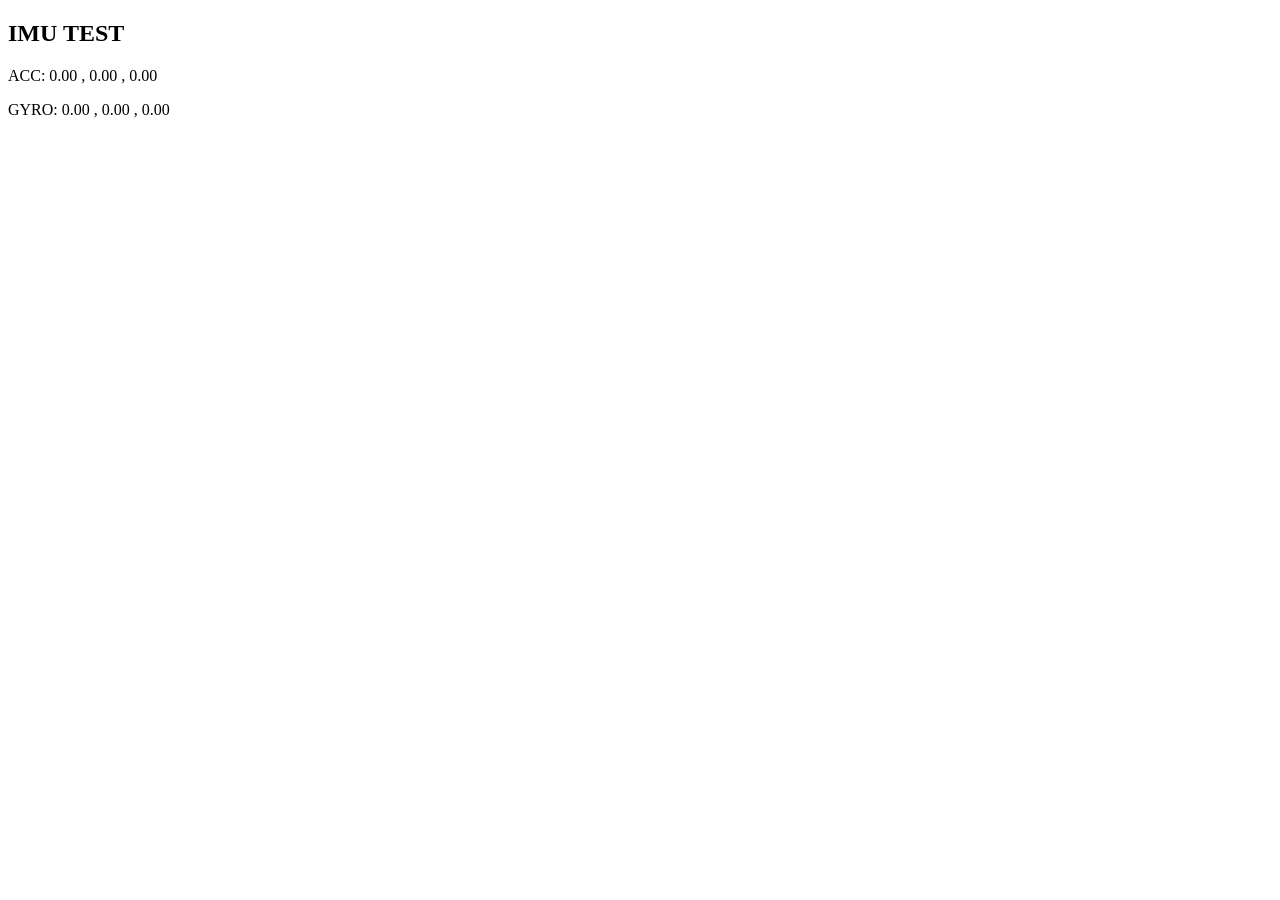
<file: frontend/sensor-test.html>
<!DOCTYPE html>
<html>
<body>
<h2>IMU TEST</h2>

<p id="acc">Waiting...</p>
<p id="gyro">Waiting...</p>

<script>
window.addEventListener("devicemotion", function(e) {

    const a = e.accelerationIncludingGravity;
    const r = e.rotationRate;

    document.getElementById("acc").innerText =
        "ACC: " +
        (a?.x ?? 0).toFixed(2) + " , " +
        (a?.y ?? 0).toFixed(2) + " , " +
        (a?.z ?? 0).toFixed(2);

    document.getElementById("gyro").innerText =
        "GYRO: " +
        (r?.alpha ?? 0).toFixed(2) + " , " +
        (r?.beta ?? 0).toFixed(2) + " , " +
        (r?.gamma ?? 0).toFixed(2);
});

alert("Sensor listener started. Move the phone.");
</script>
</body>
</html>
</file>
